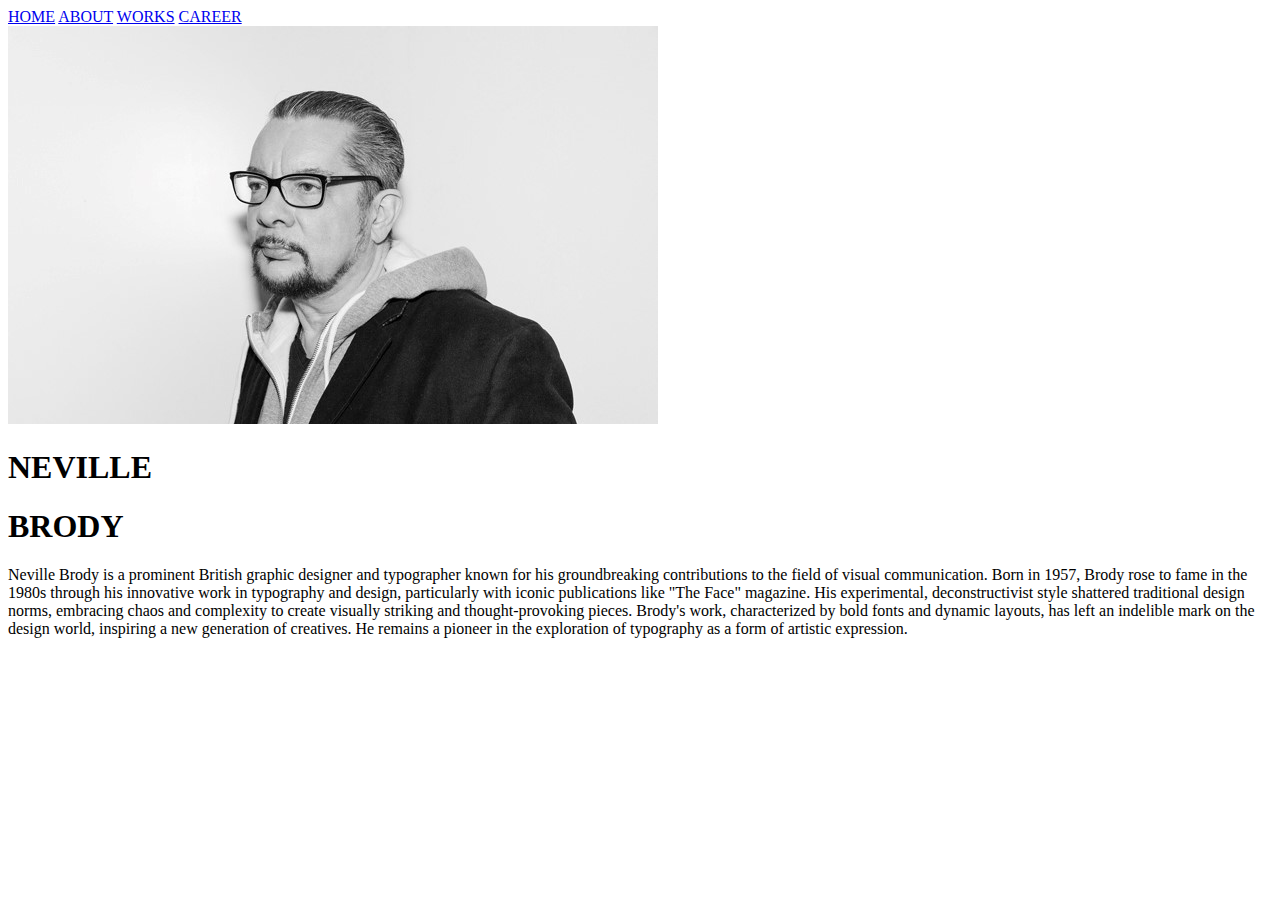
<file: project-3-dm2/index.html>
<!DOCTYPE html>
<html lang="en">
    <head>
      <meta charset="UTF-8">
      <title>Neville Brody</title>
      <link rel="stylesheet" href="stylesheet.css">
    </head>
    <body>
        <nav>
            <a href="index.html">HOME</a>
            <a href="about.html">ABOUT</a>
            <a href="works.html">WORKS</a>
            <a href="career.html">CAREER</a>
        </nav>
                    <img src="img/Neville-Brody-21.jpg">
                    <h1 class="firstname">NEVILLE</h1>
                    <h1 class="lastname">BRODY</h1>
                    <p>Neville Brody is a prominent British graphic designer and typographer known for his groundbreaking contributions to the field of visual communication. Born in 1957, Brody rose to fame in the 1980s through his innovative work in typography and design, particularly with iconic publications like "The Face" magazine. His experimental, deconstructivist style shattered traditional design norms, embracing chaos and complexity to create visually striking and thought-provoking pieces. Brody's work, characterized by bold fonts and dynamic layouts, has left an indelible mark on the design world, inspiring a new generation of creatives. He remains a pioneer in the exploration of typography as a form of artistic expression.</p>

    </body>
</file>
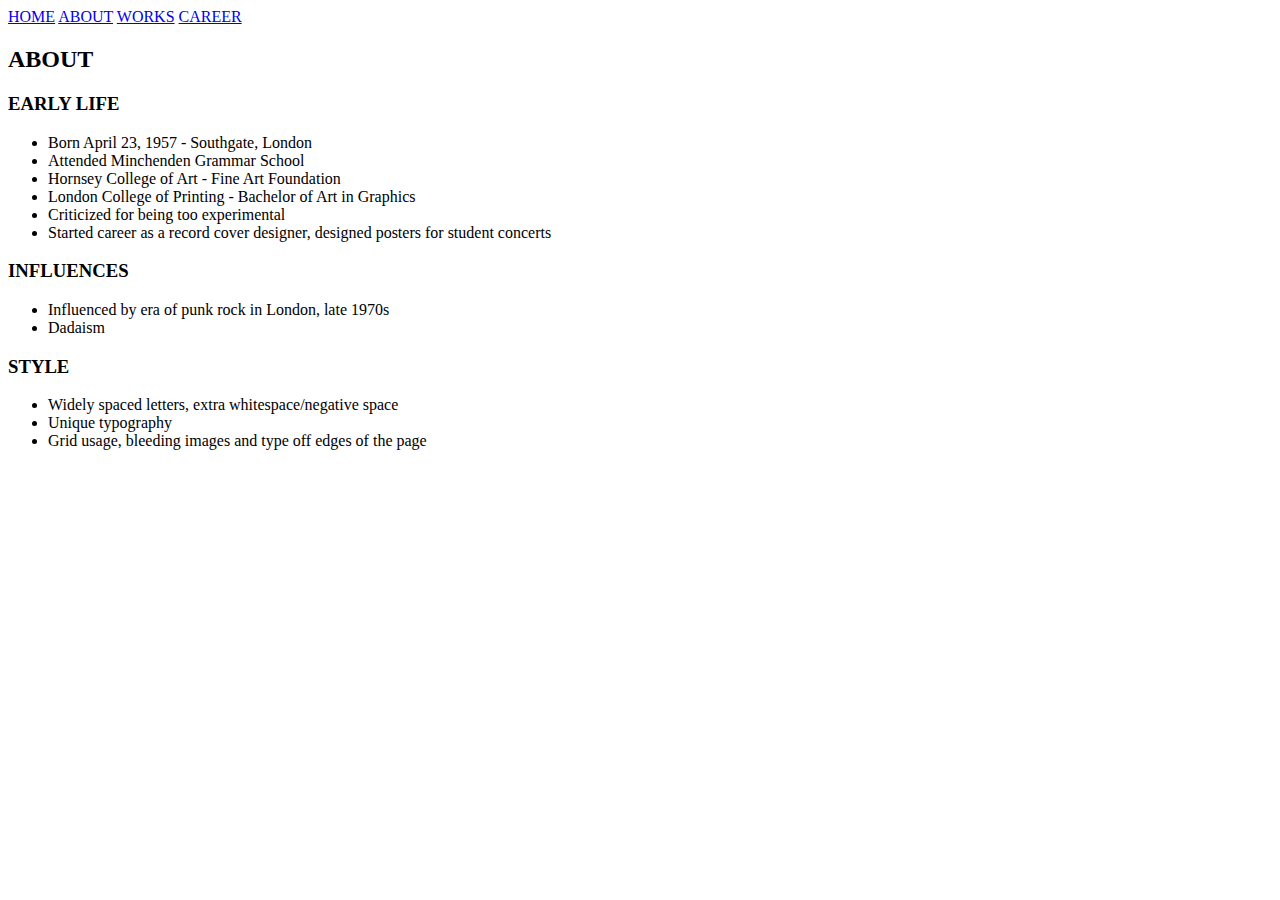
<file: project-3-dm2/about.html>
<!DOCTYPE html>
<html lang="en">
    <head>
      <meta charset="UTF-8">
      <title>Neville Brody</title>
      <link rel="stylesheet" href="stylesheet.css">
    </head>
    <body>
        <nav>
            <a href="index.html">HOME</a>
            <a href="about.html">ABOUT</a>
            <a href="works.html">WORKS</a>
            <a href="career.html">CAREER</a>
        </nav>
        <h2>ABOUT</h2>
        <h3>EARLY LIFE</h3>
        <ul>
            <li>Born April 23, 1957 - Southgate, London</li>
            <li>Attended Minchenden Grammar School</li>
            <li>Hornsey College of Art - Fine Art Foundation</li>
            <li>London College of Printing - Bachelor of Art in Graphics</li>
            <li>Criticized for being too experimental</li>
            <li>Started career as a record cover designer, designed posters for student concerts</li>
        </ul>
        <h3>INFLUENCES</h3>
            <ul>
            <li>Influenced by era of punk rock in London, late 1970s</li>
            <li>Dadaism</li>
            </ul>
        <h3>STYLE</h3>
            <ul>
            <li>Widely spaced letters, extra whitespace/negative space</li>
            <li>Unique typography</li>
            <li>Grid usage, bleeding images and type off edges of the page</li>
            </ul>
    </body>
</file>
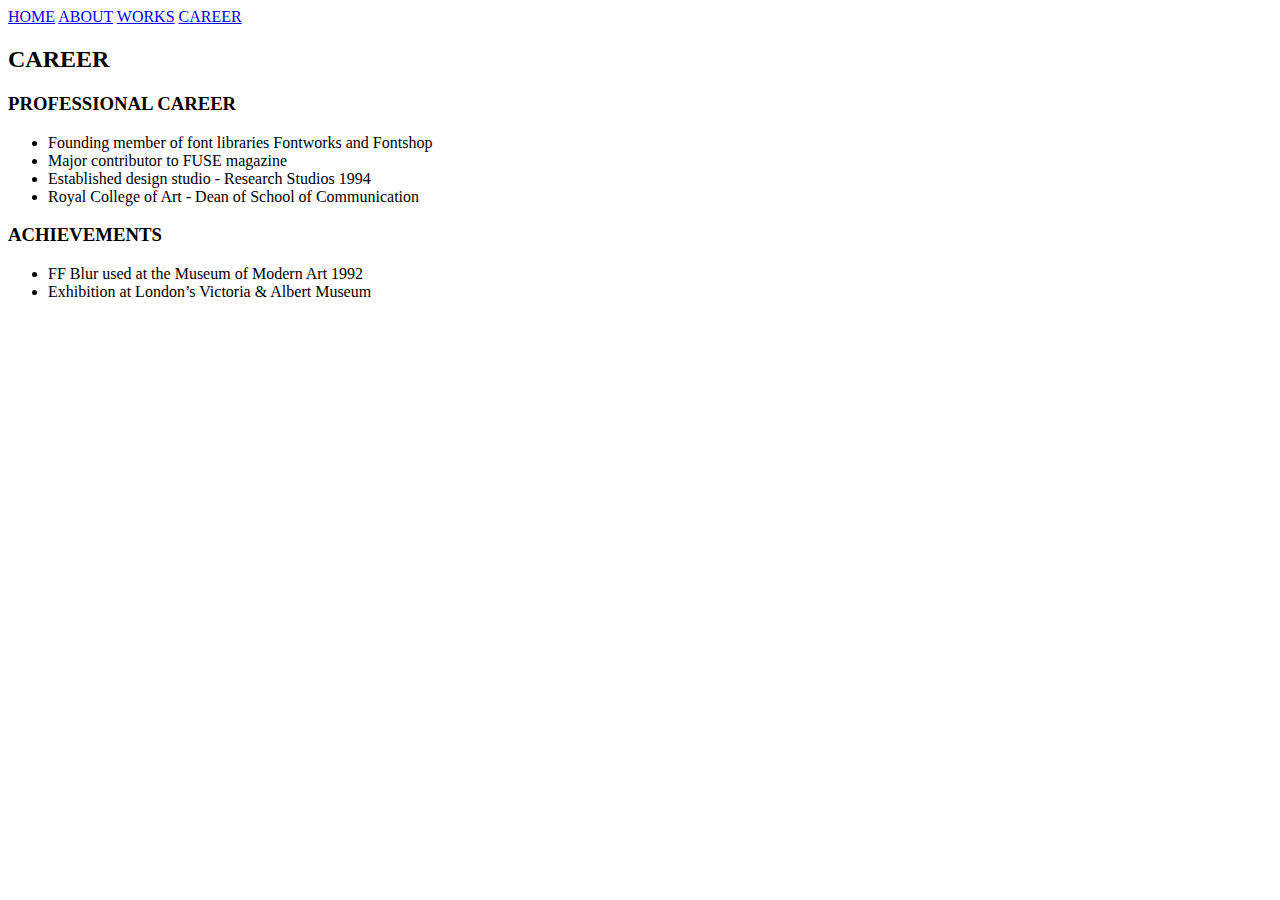
<file: project-3-dm2/career.html>
<!DOCTYPE html>
<html lang="en">
    <head>
      <meta charset="UTF-8">
      <title>Neville Brody</title>
      <link rel="stylesheet" href="stylesheet.css">
    </head>
    <body>
        <nav>
            <a href="index.html">HOME</a>
            <a href="about.html">ABOUT</a>
            <a href="works.html">WORKS</a>
            <a href="career.html">CAREER</a>
        </nav>
        <h2>CAREER</h2>
        <h3>PROFESSIONAL CAREER</h3>
        <ul>
            <li>Founding member of font libraries Fontworks and Fontshop</li>
            <li>Major contributor to FUSE magazine</li>
            <li>Established design studio - Research Studios 1994</li>
            <li>Royal College of Art - Dean of School of Communication</li>
        </ul>
        <h3>ACHIEVEMENTS</h3>
        <ul>
            <li>FF Blur used at the Museum of Modern Art 1992</li>
            <li>Exhibition at London’s Victoria &amp; Albert Museum</li>
        </ul>
    </body>
</file>
<file: project-3-dm2/stylesheet.css>
.navigation-bar{
    list-style-type: none;
    margin: 0;
    padding:0;
    font-size: 18pt;
    color: greenyellow;
}
</file>
